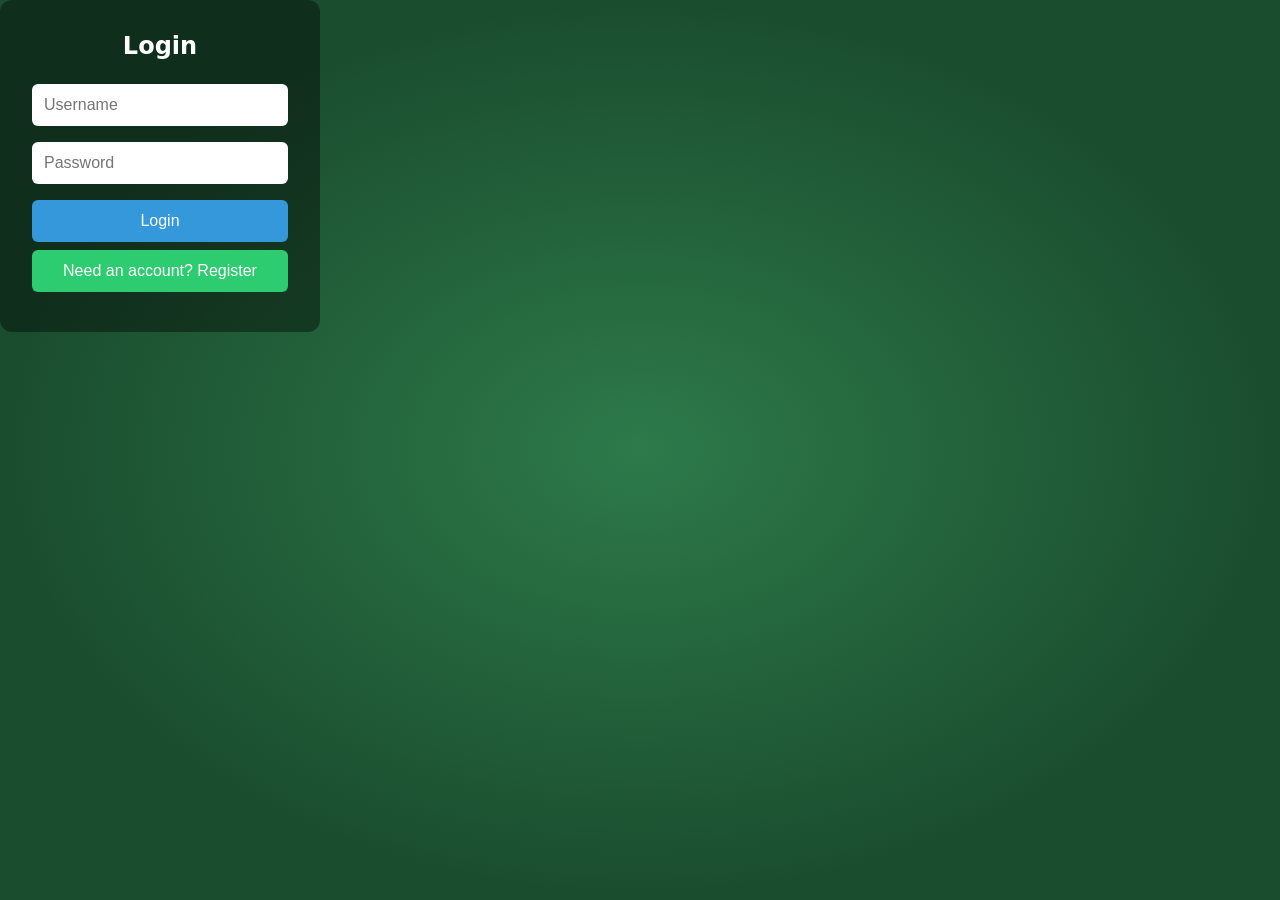
<file: web/index.html>
<!DOCTYPE html>
<html lang="en">
<head>
  <meta charset="UTF-8">
  <meta name="viewport" content="width=device-width, initial-scale=1.0">
  <title>Card Battle Game</title>
  <style>
    * {
      margin: 0;
      padding: 0;
      box-sizing: border-box;
    }

    body {
      font-family: system-ui, -apple-system, sans-serif;
      background: #1a4d2e;
      min-height: 100vh;
      color: #fff;
    }

    /* Auth Screen */
    #auth-screen {
      display: flex;
      justify-content: center;
      align-items: center;
      min-height: 100vh;
      background: radial-gradient(ellipse at center, #2d7a4a 0%, #1a4d2e 70%);
    }

    .auth-box {
      background: rgba(0,0,0,0.4);
      padding: 2rem;
      border-radius: 12px;
      width: 320px;
    }

    .auth-box h2 {
      margin-bottom: 1.5rem;
      text-align: center;
    }

    .auth-box input {
      width: 100%;
      padding: 0.75rem;
      margin-bottom: 1rem;
      border: none;
      border-radius: 6px;
      font-size: 1rem;
    }

    .auth-box button {
      width: 100%;
      padding: 0.75rem;
      border: none;
      border-radius: 6px;
      font-size: 1rem;
      cursor: pointer;
      margin-bottom: 0.5rem;
    }

    .btn-primary {
      background: #3498db;
      color: white;
    }

    .btn-primary:hover {
      background: #2980b9;
    }

    .btn-secondary {
      background: #2ecc71;
      color: white;
    }

    .btn-secondary:hover {
      background: #27ae60;
    }

    .auth-switch {
      text-align: center;
      margin-top: 1rem;
      font-size: 0.9rem;
      cursor: pointer;
      color: #aaa;
    }

    .auth-switch:hover {
      color: #fff;
    }

    .auth-error {
      color: #e74c3c;
      text-align: center;
      margin-bottom: 1rem;
      font-size: 0.9rem;
      display: none;
    }

    .auth-success {
      color: #2ecc71;
      text-align: center;
      margin-bottom: 1rem;
      font-size: 0.9rem;
      display: none;
    }

    /* Lobby Screen */
    #lobby-screen {
      display: none;
      padding: 2rem;
      max-width: 900px;
      margin: 0 auto;
    }

    .lobby-header {
      display: flex;
      justify-content: space-between;
      align-items: center;
      margin-bottom: 2rem;
    }

    .lobby-header h1 {
      font-size: 1.8rem;
    }

    .lobby-actions {
      display: flex;
      gap: 1rem;
    }

    .lobby-actions button {
      padding: 0.75rem 1.5rem;
      border: none;
      border-radius: 6px;
      font-size: 1rem;
      cursor: pointer;
    }

    .stats-box {
      background: rgba(0,0,0,0.3);
      padding: 1rem;
      border-radius: 8px;
      margin-bottom: 2rem;
    }

    .decks-grid {
      display: grid;
      grid-template-columns: repeat(auto-fill, minmax(200px, 1fr));
      gap: 1rem;
      margin-top: 1rem;
    }

    .deck-card {
      background: rgba(255,255,255,0.1);
      padding: 1rem;
      border-radius: 8px;
      cursor: pointer;
      transition: all 0.2s;
    }

    .deck-card:hover {
      background: rgba(255,255,255,0.2);
      transform: translateY(-2px);
    }

    .deck-card.selected {
      border: 2px solid #f1c40f;
    }

    .matchmaking-status {
      text-align: center;
      padding: 2rem;
      display: none;
    }

    .matchmaking-status.active {
      display: block;
    }

    .spinner {
      width: 40px;
      height: 40px;
      border: 4px solid rgba(255,255,255,0.3);
      border-top-color: #fff;
      border-radius: 50%;
      animation: spin 1s linear infinite;
      margin: 0 auto 1rem;
    }

    @keyframes spin {
      to { transform: rotate(360deg); }
    }

    /* Game Screen */
    #game-screen {
      display: none;
      flex-direction: column;
      height: 100vh;
      max-width: 1200px;
      margin: 0 auto;
      padding: 1rem;
    }

    /* Top Bar */
    .top-bar {
      display: flex;
      justify-content: space-between;
      align-items: center;
      padding: 0.75rem 1rem;
      background: rgba(0,0,0,0.3);
      border-radius: 8px;
      margin-bottom: 0.5rem;
    }

    .opponent-info {
      display: flex;
      align-items: center;
      gap: 1rem;
    }

    .hp-bar-container {
      width: 150px;
    }

    .hp-bar-label {
      font-size: 0.8rem;
      margin-bottom: 0.25rem;
    }

    .hp-bar {
      height: 16px;
      background: #333;
      border-radius: 8px;
      overflow: hidden;
    }

    .hp-bar-fill {
      height: 100%;
      background: #e74c3c;
      transition: width 0.3s;
    }

    .energy-display {
      display: flex;
      align-items: center;
      gap: 0.5rem;
      font-size: 1.1rem;
      color: #f1c40f;
    }

    .turn-indicator {
      padding: 0.5rem 1rem;
      border-radius: 6px;
      font-weight: bold;
    }

    .turn-indicator.your-turn {
      background: #2ecc71;
    }

    .turn-indicator.opponent-turn {
      background: #e74c3c;
    }

    /* Field Areas */
    .field-area {
      flex: 1;
      display: flex;
      flex-direction: column;
      justify-content: space-between;
    }

    .opponent-area, .player-area {
      display: flex;
      flex-direction: column;
      gap: 0.5rem;
    }

    .hand-area {
      display: flex;
      justify-content: center;
      gap: 0.5rem;
      padding: 0.5rem;
      min-height: 80px;
    }

    .opponent-hand .card {
      width: 50px;
      height: 70px;
      background: linear-gradient(135deg, #2c3e50, #1a252f);
      border-radius: 6px;
      border: 2px solid #34495e;
    }

    .divider {
      height: 4px;
      background: linear-gradient(90deg, transparent, rgba(255,255,255,0.3), transparent);
      margin: 0.5rem 0;
    }

    .field-row {
      display: flex;
      justify-content: center;
      gap: 0.5rem;
    }

    .field-slot {
      width: 90px;
      height: 120px;
      border: 2px dashed rgba(255,255,255,0.3);
      border-radius: 8px;
      display: flex;
      align-items: center;
      justify-content: center;
      cursor: pointer;
      transition: all 0.2s;
    }

    .field-slot:hover {
      border-color: rgba(255,255,255,0.6);
      background: rgba(255,255,255,0.1);
    }

    .field-slot.occupied {
      border-style: solid;
    }

    .field-slot.selected {
      border-color: #f1c40f;
      box-shadow: 0 0 10px rgba(241, 196, 15, 0.5);
    }

    .field-slot.target {
      border-color: #e74c3c;
      box-shadow: 0 0 10px rgba(231, 76, 60, 0.5);
    }

    /* Cards */
    .card {
      width: 80px;
      height: 110px;
      border-radius: 8px;
      display: flex;
      flex-direction: column;
      align-items: center;
      justify-content: center;
      cursor: pointer;
      transition: all 0.2s;
      position: relative;
      font-size: 0.7rem;
      text-align: center;
      padding: 0.25rem;
    }

    .card:hover {
      transform: translateY(-4px);
      box-shadow: 0 4px 12px rgba(0,0,0,0.4);
    }

    .card.monster {
      background: linear-gradient(180deg, #ecf0f1, #bdc3c7);
      border: 3px solid #3498db;
      color: #2c3e50;
    }

    .card.spell {
      background: linear-gradient(180deg, #f9e79f, #f39c12);
      border: 3px solid #e67e22;
      color: #784212;
    }

    .card.trap {
      background: linear-gradient(180deg, #f5b7b1, #c39bd3);
      border: 3px solid #8e44ad;
      color: #4a235a;
    }

    .card .card-name {
      font-weight: bold;
      font-size: 0.65rem;
      margin-bottom: 0.25rem;
      line-height: 1.1;
    }

    .card .card-type {
      font-size: 0.55rem;
      opacity: 0.8;
    }

    .card .card-stats {
      position: absolute;
      bottom: 4px;
      font-size: 0.7rem;
      font-weight: bold;
    }

    .card.monster .card-stats {
      color: #e74c3c;
    }

    /* Player hand - playable cards */
    .player-hand .card.playable {
      box-shadow: 0 0 8px rgba(46, 204, 113, 0.6);
    }

    /* Tooltip */
    .tooltip {
      position: fixed;
      background: rgba(0,0,0,0.95);
      color: #fff;
      padding: 1rem;
      border-radius: 8px;
      max-width: 250px;
      z-index: 1000;
      pointer-events: none;
      display: none;
      font-size: 0.9rem;
    }

    .tooltip.visible {
      display: block;
    }

    .tooltip .name {
      font-weight: bold;
      font-size: 1.1rem;
      margin-bottom: 0.5rem;
    }

    .tooltip .type {
      color: #aaa;
      margin-bottom: 0.5rem;
    }

    .tooltip .desc {
      font-style: italic;
      margin-bottom: 0.5rem;
    }

    .tooltip .stats {
      color: #f1c40f;
    }

    /* Bottom Bar */
    .bottom-bar {
      display: flex;
      justify-content: space-between;
      align-items: center;
      padding: 0.75rem 1rem;
      background: rgba(0,0,0,0.3);
      border-radius: 8px;
      margin-top: 0.5rem;
    }

    .player-info {
      display: flex;
      align-items: center;
      gap: 1rem;
    }

    .action-buttons {
      display: flex;
      gap: 0.75rem;
    }

    .action-buttons button {
      padding: 0.75rem 1.5rem;
      border: none;
      border-radius: 6px;
      font-size: 1rem;
      cursor: pointer;
      font-weight: bold;
    }

    .btn-end-turn {
      background: #2ecc71;
      color: white;
    }

    .btn-end-turn:hover {
      background: #27ae60;
    }

    .btn-surrender {
      background: #e74c3c;
      color: white;
    }

    .btn-surrender:hover {
      background: #c0392b;
    }

    /* Deck Modal */
    .modal {
      display: none;
      position: fixed;
      top: 0;
      left: 0;
      width: 100%;
      height: 100%;
      background: rgba(0,0,0,0.7);
      z-index: 100;
      justify-content: center;
      align-items: center;
    }

    .modal.active {
      display: flex;
    }

    .modal-content {
      background: #1a4d2e;
      padding: 2rem;
      border-radius: 12px;
      max-width: 800px;
      width: 90%;
      max-height: 90vh;
      overflow-y: auto;
    }

    .modal-header {
      display: flex;
      justify-content: space-between;
      align-items: center;
      margin-bottom: 1.5rem;
    }

    .modal-close {
      background: none;
      border: none;
      color: #fff;
      font-size: 1.5rem;
      cursor: pointer;
    }

    .available-cards {
      display: grid;
      grid-template-columns: repeat(auto-fill, minmax(100px, 1fr));
      gap: 0.75rem;
      margin-bottom: 1.5rem;
    }

    .available-cards .card {
      width: 100px;
      height: 130px;
    }

    .available-cards .card.selected {
      box-shadow: 0 0 12px #f1c40f;
      transform: translateY(-4px);
    }

    .deck-preview {
      display: flex;
      flex-wrap: wrap;
      gap: 0.5rem;
      min-height: 60px;
      padding: 1rem;
      background: rgba(0,0,0,0.2);
      border-radius: 8px;
      margin-bottom: 1rem;
    }

    .deck-preview .card {
      width: 50px;
      height: 70px;
      font-size: 0.5rem;
    }

    .deck-name-input {
      width: 100%;
      padding: 0.75rem;
      border: none;
      border-radius: 6px;
      font-size: 1rem;
      margin-bottom: 1rem;
    }

    /* Game Over Overlay */
    .game-over-overlay {
      display: none;
      position: fixed;
      top: 0;
      left: 0;
      width: 100%;
      height: 100%;
      background: rgba(0,0,0,0.8);
      z-index: 200;
      justify-content: center;
      align-items: center;
      flex-direction: column;
    }

    .game-over-overlay.active {
      display: flex;
    }

    .game-over-overlay h1 {
      font-size: 3rem;
      margin-bottom: 1rem;
    }

    .game-over-overlay.victory h1 {
      color: #f1c40f;
    }

    .game-over-overlay.defeat h1 {
      color: #e74c3c;
    }

    .game-over-overlay button {
      padding: 1rem 2rem;
      border: none;
      border-radius: 8px;
      font-size: 1.2rem;
      cursor: pointer;
      background: #3498db;
      color: white;
    }

    /* Log */
    .game-log {
      position: fixed;
      bottom: 100px;
      right: 20px;
      width: 250px;
      max-height: 200px;
      overflow-y: auto;
      background: rgba(0,0,0,0.7);
      border-radius: 8px;
      padding: 0.75rem;
      font-size: 0.75rem;
      display: none;
    }

    .game-log.visible {
      display: block;
    }

    .log-entry {
      padding: 0.25rem 0;
      border-bottom: 1px solid rgba(255,255,255,0.1);
    }

    .log-entry:last-child {
      border-bottom: none;
    }

    /* Animations */
    @keyframes cardPlay {
      0% { transform: scale(1); }
      50% { transform: scale(1.1); }
      100% { transform: scale(1); }
    }

    .card-played {
      animation: cardPlay 0.3s ease;
    }

    @keyframes attackFlash {
      0%, 100% { filter: brightness(1); }
      50% { filter: brightness(1.5); }
    }

    .attacking {
      animation: attackFlash 0.2s ease 2;
    }
  </style>
</head>
<body>
  <!-- Auth Screen -->
  <div id="auth-screen">
    <div class="auth-box">
      <h2 id="auth-title">Login</h2>
      <div class="auth-error" id="auth-error"></div>
      <div class="auth-success" id="auth-success"></div>
      <input type="text" id="username" placeholder="Username" />
      <input type="password" id="password" placeholder="Password" />
      <input type="email" id="email" placeholder="Email" style="display:none" />
      <button class="btn-primary" id="auth-submit">Login</button>
      <button class="btn-secondary" id="auth-switch">Need an account? Register</button>
    </div>
  </div>

  <!-- Lobby Screen -->
  <div id="lobby-screen">
    <div class="lobby-header">
      <h1>Card Battle</h1>
      <div class="lobby-actions">
        <button class="btn-primary" id="btn-create-deck">Create Deck</button>
        <button class="btn-secondary" id="btn-logout">Logout</button>
      </div>
    </div>

    <div class="stats-box">
      <h3>Your Stats</h3>
      <p id="user-stats">Loading...</p>
    </div>

    <h3>Your Decks</h3>
    <div class="decks-grid" id="decks-list"></div>

    <div class="matchmaking-status" id="matchmaking">
      <div class="spinner"></div>
      <p>Searching for opponent...</p>
      <button class="btn-surrender" id="btn-cancel-matchmaking">Cancel</button>
    </div>
  </div>

  <!-- Game Screen -->
  <div id="game-screen">
    <div class="top-bar">
      <div class="opponent-info">
        <span>Opponent</span>
        <div class="hp-bar-container">
          <div class="hp-bar-label">HP: <span id="opp-hp-text">100</span></div>
          <div class="hp-bar">
            <div class="hp-bar-fill" id="opp-hp-bar" style="width: 100%"></div>
          </div>
        </div>
      </div>
      <div class="energy-display">
        ⚡ <span id="opp-energy">0</span>/<span id="opp-max-energy">0</span>
      </div>
      <div class="turn-indicator" id="turn-indicator">Waiting</div>
    </div>

    <div class="field-area">
      <div class="opponent-area">
        <div class="hand-area opponent-hand" id="opp-hand"></div>
        <div class="field-row" id="opp-monsters">
          <div class="field-slot" data-slot="opp-monster-0"></div>
          <div class="field-slot" data-slot="opp-monster-1"></div>
          <div class="field-slot" data-slot="opp-monster-2"></div>
          <div class="field-slot" data-slot="opp-monster-3"></div>
          <div class="field-slot" data-slot="opp-monster-4"></div>
        </div>
        <div class="field-row" id="opp-spells">
          <div class="field-slot" data-slot="opp-spell-0"></div>
          <div class="field-slot" data-slot="opp-spell-1"></div>
          <div class="field-slot" data-slot="opp-spell-2"></div>
          <div class="field-slot" data-slot="opp-spell-3"></div>
          <div class="field-slot" data-slot="opp-spell-4"></div>
        </div>
      </div>

      <div class="divider"></div>

      <div class="player-area">
        <div class="field-row" id="player-monsters">
          <div class="field-slot" data-slot="player-monster-0"></div>
          <div class="field-slot" data-slot="player-monster-1"></div>
          <div class="field-slot" data-slot="player-monster-2"></div>
          <div class="field-slot" data-slot="player-monster-3"></div>
          <div class="field-slot" data-slot="player-monster-4"></div>
        </div>
        <div class="field-row" id="player-spells">
          <div class="field-slot" data-slot="player-spell-0"></div>
          <div class="field-slot" data-slot="player-spell-1"></div>
          <div class="field-slot" data-slot="player-spell-2"></div>
          <div class="field-slot" data-slot="player-spell-3"></div>
          <div class="field-slot" data-slot="player-spell-4"></div>
        </div>
        <div class="hand-area player-hand" id="player-hand"></div>
      </div>
    </div>

    <div class="bottom-bar">
      <div class="player-info">
        <span>You</span>
        <div class="hp-bar-container">
          <div class="hp-bar-label">HP: <span id="player-hp-text">100</span></div>
          <div class="hp-bar">
            <div class="hp-bar-fill" id="player-hp-bar" style="width: 100%"></div>
          </div>
        </div>
        <div class="energy-display">
          ⚡ <span id="player-energy">0</span>/<span id="player-max-energy">0</span>
        </div>
      </div>
      <div class="action-buttons">
        <button class="btn-end-turn" id="btn-end-turn">End Turn</button>
        <button class="btn-surrender" id="btn-surrender">Surrender</button>
      </div>
    </div>

    <div class="game-log" id="game-log"></div>
  </div>

  <!-- Tooltip -->
  <div class="tooltip" id="tooltip">
    <div class="name"></div>
    <div class="type"></div>
    <div class="desc"></div>
    <div class="stats"></div>
  </div>

  <!-- Deck Modal -->
  <div class="modal" id="deck-modal">
    <div class="modal-content">
      <div class="modal-header">
        <h2 id="deck-modal-title">Create Deck</h2>
        <button class="modal-close" id="modal-close">&times;</button>
      </div>
      <input type="text" class="deck-name-input" id="deck-name" placeholder="Deck Name" />
      <h4>Available Cards</h4>
      <div class="available-cards" id="available-cards"></div>
      <h4>Deck Preview (<span id="deck-count">0</span>/20)</h4>
      <div class="deck-preview" id="deck-preview"></div>
      <button class="btn-primary" id="btn-save-deck">Save Deck</button>
    </div>
  </div>

  <!-- Game Over Overlay -->
  <div class="game-over-overlay" id="game-over">
    <h1 id="game-over-text">Victory!</h1>
    <button id="btn-back-lobby">Back to Lobby</button>
  </div>

  <script>
    // State
    const state = {
      token: localStorage.getItem('token'),
      user: null,
      cards: [],
      decks: [],
      selectedDeck: null,
      gameState: null,
      ws: null,
      selectedCard: null,
      selectedMonster: null,
      isMyTurn: false,
      inMatchmaking: false,
      selectedSlot: null
    };

    const API_BASE = `${window.location.protocol}//${window.location.hostname}:8000`;

    // DOM Elements
    const screens = {
      auth: document.getElementById('auth-screen'),
      lobby: document.getElementById('lobby-screen'),
      game: document.getElementById('game-screen')
    };

    // Utility Functions
    function showScreen(screen) {
      Object.values(screens).forEach(s => s.style.display = 'none');
      screen.style.display = 'block';
    }

    function api(endpoint, options = {}) {
      const headers = { 'Content-Type': 'application/json' };
      if (state.token) headers['Authorization'] = `Bearer ${state.token}`;
      return fetch(`${API_BASE}${endpoint}`, { ...options, headers: { ...headers, ...options.headers } })
        .then(r => r.json())
        .catch(err => { console.error(err); return { error: err.message }; });
    }

    function addLog(message) {
      const log = document.getElementById('game-log');
      const entry = document.createElement('div');
      entry.className = 'log-entry';
      entry.textContent = message;
      log.insertBefore(entry, log.firstChild);
    }

    // Card Rendering
    function renderCard(card, options = {}) {
      const div = document.createElement('div');
      div.className = `card ${card.type}`;
      if (options.playable) div.classList.add('playable');
      div.dataset.cardId = card.id;
      div.dataset.index = options.index;

      let statsHtml = '';
      if (card.type === 'monster') {
        statsHtml = `<div class="card-stats">⚔️${card.attack} 🛡️${card.defense}</div>`;
      }

      div.innerHTML = `
        <div class="card-name">${card.name}</div>
        <div class="card-type">${card.type}</div>
        ${statsHtml}
      `;

      div.addEventListener('mouseenter', (e) => showTooltip(e, card));
      div.addEventListener('mouseleave', hideTooltip);
      div.addEventListener('mousemove', moveTooltip);

      return div;
    }

    function renderCardBack() {
      const div = document.createElement('div');
      div.className = 'card';
      div.style.background = 'linear-gradient(135deg, #2c3e50, #1a252f)';
      div.style.border = '2px solid #34495e';
      return div;
    }

    // Tooltip
    function showTooltip(e, card) {
      const tooltip = document.getElementById('tooltip');
      tooltip.querySelector('.name').textContent = card.name;
      tooltip.querySelector('.type').textContent = card.type.charAt(0).toUpperCase() + card.type.slice(1);
      tooltip.querySelector('.desc').textContent = card.description || '';
      let stats = '';
      if (card.type === 'monster') {
        stats = `Attack: ${card.attack} | Defense: ${card.defense}`;
      }
      if (card.cost) stats += (stats ? ' | ' : '') + `Cost: ${card.cost}`;
      tooltip.querySelector('.stats').textContent = stats;
      tooltip.classList.add('visible');
      moveTooltip(e);
    }

    function moveTooltip(e) {
      const tooltip = document.getElementById('tooltip');
      tooltip.style.left = (e.clientX + 15) + 'px';
      tooltip.style.top = (e.clientY + 15) + 'px';
    }

    function hideTooltip() {
      document.getElementById('tooltip').classList.remove('visible');
    }

    // Auth
    let isRegistering = false;

    document.getElementById('auth-submit').addEventListener('click', async () => {
      const username = document.getElementById('username').value;
      const password = document.getElementById('password').value;
      const email = document.getElementById('email').value;
      const endpoint = isRegistering ? '/api/auth/register' : '/api/auth/login';

      const payload = isRegistering ? { username, password, email } : { username, password };
      console.log('Auth request:', endpoint, payload);
      console.log('JSON:', JSON.stringify(payload));
      const result = await api(endpoint, {
        method: 'POST',
        headers: { 'Content-Type': 'application/json' },
        body: JSON.stringify(payload)
      });
      console.log('Auth response:', result);

      if (isRegistering) {
        // Handle registration response
        if (result.message && result.user) {
          const successEl = document.getElementById('auth-success');
          successEl.textContent = result.message;
          successEl.style.display = 'block';
          document.getElementById('auth-error').style.display = 'none';

          // Switch to login mode after short delay
          setTimeout(() => {
            isRegistering = false;
            document.getElementById('auth-title').textContent = 'Login';
            document.getElementById('auth-submit').textContent = 'Login';
            document.getElementById('auth-switch').textContent = 'Need an account? Register';
            document.getElementById('email').style.display = 'none';
            document.getElementById('username').value = '';
            document.getElementById('password').value = '';
            document.getElementById('email').value = '';
            successEl.style.display = 'none';
          }, 2000);
        } else {
          const errEl = document.getElementById('auth-error');
          errEl.textContent = result.detail || JSON.stringify(result);
          errEl.style.display = 'block';
          document.getElementById('auth-success').style.display = 'none';
        }
      } else {
        // Handle login response
        if (result.access_token) {
          state.token = result.access_token;
          localStorage.setItem('token', result.access_token);
          state.user = result;
          document.getElementById('auth-error').style.display = 'none';
          document.getElementById('auth-success').style.display = 'none';
          loadLobby();
        } else {
          const errEl = document.getElementById('auth-error');
          errEl.textContent = result.detail || JSON.stringify(result);
          errEl.style.display = 'block';
          document.getElementById('auth-success').style.display = 'none';
        }
      }
    });

    document.getElementById('auth-switch').addEventListener('click', () => {
      isRegistering = !isRegistering;
      document.getElementById('auth-title').textContent = isRegistering ? 'Register' : 'Login';
      document.getElementById('auth-submit').textContent = isRegistering ? 'Register' : 'Login';
      document.getElementById('auth-switch').textContent = isRegistering ? 'Have an account? Login' : 'Need an account? Register';
      document.getElementById('email').style.display = isRegistering ? 'block' : 'none';
    });

    document.getElementById('btn-logout').addEventListener('click', () => {
      localStorage.removeItem('token');
      state.token = null;
      state.user = null;
      showScreen(screens.auth);
    });

    // Lobby
    async function loadLobby() {
      showScreen(screens.lobby);

      // Load user stats
      const stats = await api('/api/users/me/stats');
      if (!stats.error) {
        document.getElementById('user-stats').textContent =
          `Wins: ${stats.wins || 0} | Losses: ${stats.losses || 0}`;
      }

      // Load decks
      state.decks = await api('/api/decks');
      renderDecks();

      // Load cards for deck creation
      state.cards = await api('/api/cards');
    }

    function renderDecks() {
      const container = document.getElementById('decks-list');
      container.innerHTML = '';

      if (!state.decks || state.decks.length === 0) {
        container.innerHTML = '<p>No decks yet. Create one!</p>';
        return;
      }

      state.decks.forEach(deck => {
        const card = document.createElement('div');
        card.className = 'deck-card';
        if (state.selectedDeck && state.selectedDeck.id === deck.id) {
          card.classList.add('selected');
        }
        card.innerHTML = `<strong>${deck.name}</strong><br><small>${deck.cards ? deck.cards.length : 0} cards</small>`;
        card.addEventListener('click', () => selectDeck(deck));
        container.appendChild(card);
      });
    }

    function selectDeck(deck) {
      state.selectedDeck = deck;
      renderDecks();
    }

    // Deck Modal
    document.getElementById('btn-create-deck').addEventListener('click', () => {
      state.editingDeck = { id: null, name: '', cardIds: [] };
      document.getElementById('deck-name').value = '';
      document.getElementById('deck-modal-title').textContent = 'Create Deck';
      renderAvailableCards();
      renderDeckPreview();
      document.getElementById('deck-modal').classList.add('active');
    });

    document.getElementById('modal-close').addEventListener('click', () => {
      document.getElementById('deck-modal').classList.remove('active');
    });

    function renderAvailableCards() {
      const container = document.getElementById('available-cards');
      container.innerHTML = '';

      state.cards.forEach(card => {
        const el = renderCard(card);
        if (state.editingDeck.cardIds.includes(card.id)) {
          el.classList.add('selected');
        }
        el.addEventListener('click', () => toggleDeckCard(card.id));
        container.appendChild(el);
      });
    }

    function toggleDeckCard(cardId) {
      const idx = state.editingDeck.cardIds.indexOf(cardId);
      if (idx === -1) {
        if (state.editingDeck.cardIds.length < 20) {
          state.editingDeck.cardIds.push(cardId);
        }
      } else {
        state.editingDeck.cardIds.splice(idx, 1);
      }
      renderAvailableCards();
      renderDeckPreview();
    }

    function renderDeckPreview() {
      const container = document.getElementById('deck-preview');
      container.innerHTML = '';
      document.getElementById('deck-count').textContent = state.editingDeck.cardIds.length;

      state.editingDeck.cardIds.forEach(id => {
        const card = state.cards.find(c => c.id === id);
        if (card) {
          const el = renderCard(card);
          el.addEventListener('click', () => toggleDeckCard(id));
          container.appendChild(el);
        }
      });
    }

    document.getElementById('btn-save-deck').addEventListener('click', async () => {
      const name = document.getElementById('deck-name').value.trim();
      if (!name) return alert('Please enter a deck name');
      if (state.editingDeck.cardIds.length < 1) return alert('Deck needs at least 1 card');

      const result = await api('/api/decks', {
        method: 'POST',
        body: JSON.stringify({ name, card_ids: state.editingDeck.cardIds })
      });

      if (!result.error) {
        document.getElementById('deck-modal').classList.remove('active');
        loadLobby();
      } else {
        alert('Failed to save deck');
      }
    });

    // Matchmaking
    document.getElementById('btn-cancel-matchmaking').addEventListener('click', cancelMatchmaking);

    async function joinMatchmaking() {
      if (!state.selectedDeck) return alert('Please select a deck first');

      state.inMatchmaking = true;
      document.getElementById('matchmaking').classList.add('active');
      document.querySelector('.decks-grid').style.display = 'none';

      const result = await api('/api/matchmaking/queue', { method: 'POST' });

      if (result.error) {
        alert('Failed to join matchmaking');
        cancelMatchmaking();
      }
    }

    async function cancelMatchmaking() {
      state.inMatchmaking = false;
      document.getElementById('matchmaking').classList.remove('active');
      document.querySelector('.decks-grid').style.display = '';
      await api('/api/matchmaking/queue', { method: 'DELETE' });
    }

    // Game
    async function startGame(sessionId) {
      state.sessionId = sessionId;
      state.gameState = null;
      state.selectedCard = null;
      state.selectedMonster = null;
      state.isMyTurn = false;

      document.getElementById('game-log').innerHTML = '';
      document.getElementById('game-log').classList.add('visible');
      document.getElementById('game-over').classList.remove('active', 'victory', 'defeat');

      showScreen(screens.game);
      connectWebSocket();
    }

    function connectWebSocket() {
      const protocol = window.location.protocol === 'https:' ? 'wss:' : 'ws:';
      state.ws = new WebSocket(`ws://localhost:8000/ws/game/${state.sessionId}`);

      state.ws.onopen = () => {
        addLog('Connected to game');
      };

      state.ws.onmessage = (event) => {
        const msg = JSON.parse(event.data);
        handleGameMessage(msg);
      };

      state.ws.onclose = () => {
        addLog('Disconnected from game');
      };
    }

    function handleGameMessage(msg) {
      switch (msg.type) {
        case 'game_start':
          state.gameState = msg.state;
          state.isMyTurn = msg.state.current_turn === 'player';
          renderGameState();
          addLog(`Game started! ${state.isMyTurn ? 'Your turn!' : 'Opponent\'s turn'}`);
          break;

        case 'state_update':
          state.gameState = msg.state;
          state.isMyTurn = msg.state.current_turn === 'player';
          renderGameState();
          break;

        case 'turn_change':
          state.isMyTurn = msg.turn === 'player';
          updateTurnIndicator();
          if (state.isMyTurn) addLog('Your turn!');
          else addLog('Opponent\'s turn');
          break;

        case 'card_played':
          addLog(`${msg.player} played ${msg.card_name}`);
          state.gameState = msg.state;
          renderGameState();
          break;

        case 'attack_result':
          addLog(`${msg.attacker} attacked ${msg.target} for ${msg.damage} damage`);
          state.gameState = msg.state;
          renderGameState();
          break;

        case 'game_over':
          handleGameOver(msg.result);
          break;
      }
    }

    function renderGameState() {
      if (!state.gameState) return;

      const gs = state.gameState;

      // Player HP
      const playerHp = gs.player_hp || 100;
      document.getElementById('player-hp-text').textContent = playerHp;
      document.getElementById('player-hp-bar').style.width = `${playerHp}%`;

      // Opponent HP
      const oppHp = gs.opponent_hp || 100;
      document.getElementById('opp-hp-text').textContent = oppHp;
      document.getElementById('opp-hp-bar').style.width = `${oppHp}%`;

      // Player Energy
      document.getElementById('player-energy').textContent = gs.player_energy || 0;
      document.getElementById('player-max-energy').textContent = gs.player_max_energy || 10;

      // Opponent Energy
      document.getElementById('opp-energy').textContent = gs.opponent_energy || 0;
      document.getElementById('opp-max-energy').textContent = gs.opponent_max_energy || 10;

      // Player Hand
      renderPlayerHand(gs.player_hand || []);

      // Player Field
      renderPlayerField(gs.player_field || { monsters: [], spells: [] });

      // Opponent Field (monsters visible)
      renderOpponentField(gs.opponent_field || { monsters: [], spells: [] });

      // Opponent Hand (card backs)
      renderOpponentHand(gs.opponent_hand_count || 0);

      updateTurnIndicator();
    }

    function renderPlayerHand(hand) {
      const container = document.getElementById('player-hand');
      container.innerHTML = '';

      hand.forEach((card, index) => {
        const canPlay = state.isMyTurn && (card.cost || 0) <= (state.gameState.player_energy || 0);
        const el = renderCard(card, { playable: canPlay, index });
        el.addEventListener('click', () => onCardClick(card, index));
        container.appendChild(el);
      });
    }

    function renderPlayerField(field) {
      const monsterSlots = document.querySelectorAll('[data-slot^="player-monster"]');
      const spellSlots = document.querySelectorAll('[data-slot^="player-spell"]');

      field.monsters.forEach((card, i) => {
        if (monsterSlots[i]) {
          const el = renderCard(card, { index: i });
          el.addEventListener('click', () => onOwnMonsterClick(i, card));
          el.classList.add('card-played');
          monsterSlots[i].innerHTML = '';
          monsterSlots[i].appendChild(el);
          monsterSlots[i].classList.add('occupied');
        }
      });

      // Clear empty slots
      for (let i = field.monsters.length; i < 5; i++) {
        if (monsterSlots[i]) {
          monsterSlots[i].innerHTML = '';
          monsterSlots[i].classList.remove('occupied');
        }
      }

      field.spells.forEach((card, i) => {
        if (spellSlots[i]) {
          const el = renderCard(card);
          spellSlots[i].innerHTML = '';
          spellSlots[i].appendChild(el);
          spellSlots[i].classList.add('occupied');
        }
      });

      for (let i = field.spells.length; i < 5; i++) {
        if (spellSlots[i]) {
          spellSlots[i].innerHTML = '';
          spellSlots[i].classList.remove('occupied');
        }
      }
    }

    function renderOpponentField(field) {
      const monsterSlots = document.querySelectorAll('[data-slot^="opp-monster"]');
      const spellSlots = document.querySelectorAll('[data-slot^="opp-spell"]');

      field.monsters.forEach((card, i) => {
        if (monsterSlots[i]) {
          const el = renderCard(card);
          monsterSlots[i].innerHTML = '';
          monsterSlots[i].appendChild(el);
          monsterSlots[i].classList.add('occupied');
        }
      });

      for (let i = field.monsters.length; i < 5; i++) {
        if (monsterSlots[i]) {
          monsterSlots[i].innerHTML = '';
          monsterSlots[i].classList.remove('occupied');
        }
      }

      for (let i = 0; i < 5; i++) {
        if (spellSlots[i]) {
          spellSlots[i].innerHTML = '';
          spellSlots[i].classList.remove('occupied');
        }
      }
    }

    function renderOpponentHand(count) {
      const container = document.getElementById('opp-hand');
      container.innerHTML = '';
      for (let i = 0; i < count; i++) {
        container.appendChild(renderCardBack());
      }
    }

    function updateTurnIndicator() {
      const indicator = document.getElementById('turn-indicator');
      if (state.isMyTurn) {
        indicator.textContent = 'Your Turn';
        indicator.className = 'turn-indicator your-turn';
      } else {
        indicator.textContent = 'Opponent\'s Turn';
        indicator.className = 'turn-indicator opponent-turn';
      }
    }

    function onCardClick(card, index) {
      if (!state.isMyTurn) return;

      // Clear any previous selection
      document.querySelectorAll('.field-slot').forEach(s => s.classList.remove('target'));
      document.querySelectorAll('.card.selected').forEach(c => c.classList.remove('selected'));

      if (card.type === 'monster') {
        // Try to play on field
        state.selectedCard = { card, index };
        highlightValidSlots('monster');
      } else {
        // Spell - highlight spell slots
        state.selectedCard = { card, index, instant: true };
        highlightValidSlots('spell');
      }
    }

    function onOwnMonsterClick(index, card) {
      if (!state.isMyTurn) return;

      // Clear previous selection
      document.querySelectorAll('.field-slot').forEach(s => s.classList.remove('selected', 'target'));
      document.querySelectorAll('.card.selected').forEach(c => c.classList.remove('selected'));

      // Select this monster for attacking
      state.selectedMonster = { index, card };
      document.querySelector(`[data-slot="player-monster-${index}"]`).classList.add('selected');

      // Highlight opponent monsters as targets
      highlightAttackTargets();
    }

    function highlightValidSlots(type) {
      const gs = state.gameState;
      const occupiedMonsters = gs.player_field.monsters.length;
      const occupiedSpells = gs.player_field.spells.length;

      if (type === 'monster') {
        for (let i = 0; i < 5; i++) {
          if (i >= occupiedMonsters) {
            const slot = document.querySelector(`[data-slot="player-monster-${i}"]`);
            if (slot) slot.classList.add('target');
          }
        }
      } else if (type === 'spell') {
        for (let i = 0; i < 5; i++) {
          if (i >= occupiedSpells) {
            const slot = document.querySelector(`[data-slot="player-spell-${i}"]`);
            if (slot) slot.classList.add('target');
          }
        }
      }
    }

    function highlightAttackTargets() {
      const oppMonsters = state.gameState.opponent_field.monsters;
      oppMonsters.forEach((_, i) => {
        const slot = document.querySelector(`[data-slot="opp-monster-${i}"]`);
        if (slot) slot.classList.add('target');
      });
    }

    // Field slot click handlers
    document.querySelectorAll('.field-slot').forEach(slot => {
      slot.addEventListener('click', onFieldSlotClick);
    });

    function onFieldSlotClick(e) {
      const slotName = e.currentTarget.dataset.slot;
      const [owner, type, index] = slotName.split('-');

      if (state.selectedCard) {
        // Playing a card from hand
        if (owner === 'player') {
          if (state.selectedCard.card.type === 'monster' && type === 'monster') {
            playCard(parseInt(index));
          } else if ((state.selectedCard.card.type === 'spell' || state.selectedCard.card.type === 'trap') && type === 'spell') {
            playCard(parseInt(index));
          }
        }
      } else if (state.selectedMonster) {
        // Attacking with selected monster
        if (owner === 'opp' && type === 'monster') {
          attack(parseInt(index));
        }
      }

      // Clear selections
      document.querySelectorAll('.field-slot').forEach(s => s.classList.remove('selected', 'target'));
      document.querySelectorAll('.card.selected').forEach(c => c.classList.remove('selected'));
      state.selectedCard = null;
      state.selectedMonster = null;
    }

    function playCard(slotIndex) {
      if (!state.selectedCard) return;

      state.ws.send(JSON.stringify({
        type: 'play_card',
        card_index: state.selectedCard.index,
        slot_index: slotIndex,
        slot_type: state.selectedCard.card.type === 'monster' ? 'monster' : 'spell'
      }));
    }

    function attack(targetIndex) {
      if (!state.selectedMonster) return;

      state.ws.send(JSON.stringify({
        type: 'attack',
        attacker_index: state.selectedMonster.index,
        target_index: targetIndex
      }));
    }

    // End Turn
    document.getElementById('btn-end-turn').addEventListener('click', () => {
      state.ws.send(JSON.stringify({ type: 'end_turn' }));
    });

    // Surrender
    document.getElementById('btn-surrender').addEventListener('click', () => {
      if (confirm('Are you sure you want to surrender?')) {
        state.ws.send(JSON.stringify({ type: 'surrender' }));
      }
    });

    function handleGameOver(result) {
      const overlay = document.getElementById('game-over');
      const text = document.getElementById('game-over-text');

      if (result === 'win') {
        overlay.classList.add('victory');
        text.textContent = 'Victory!';
        addLog('You won!');
      } else {
        overlay.classList.add('defeat');
        text.textContent = 'Defeat';
        addLog('You lost.');
      }

      overlay.classList.add('active');
      document.getElementById('game-log').classList.remove('visible');
    }

    document.getElementById('btn-back-lobby').addEventListener('click', () => {
      if (state.ws) {
        state.ws.close();
        state.ws = null;
      }
      loadLobby();
    });

    // Wire up matchmaking button (needs a selected deck)
    document.getElementById('decks-list').addEventListener('click', () => {}, true);

    // Override deck click to also show join button
    const originalSelectDeck = selectDeck;
    selectDeck = function(deck) {
      originalSelectDeck(deck);
      // Add join button if not present
      if (!document.getElementById('btn-join-matchmaking')) {
        const btn = document.createElement('button');
        btn.id = 'btn-join-matchmaking';
        btn.className = 'btn-secondary';
        btn.textContent = 'Join Matchmaking';
        btn.style.marginLeft = '1rem';
        btn.addEventListener('click', joinMatchmaking);
        document.querySelector('.lobby-actions').appendChild(btn);
      }
    };

    // Initialize
    if (state.token) {
      loadLobby();
    } else {
      showScreen(screens.auth);
    }

    // Add join button immediately since user likely has decks already
    window.addEventListener('load', () => {
      if (state.token) {
        const btn = document.createElement('button');
        btn.id = 'btn-join-matchmaking';
        btn.className = 'btn-secondary';
        btn.textContent = 'Join Matchmaking';
        btn.style.marginLeft = '1rem';
        btn.addEventListener('click', joinMatchmaking);
        document.querySelector('.lobby-actions').appendChild(btn);
      }
    });
  </script>
</body>
</html>
</file>
